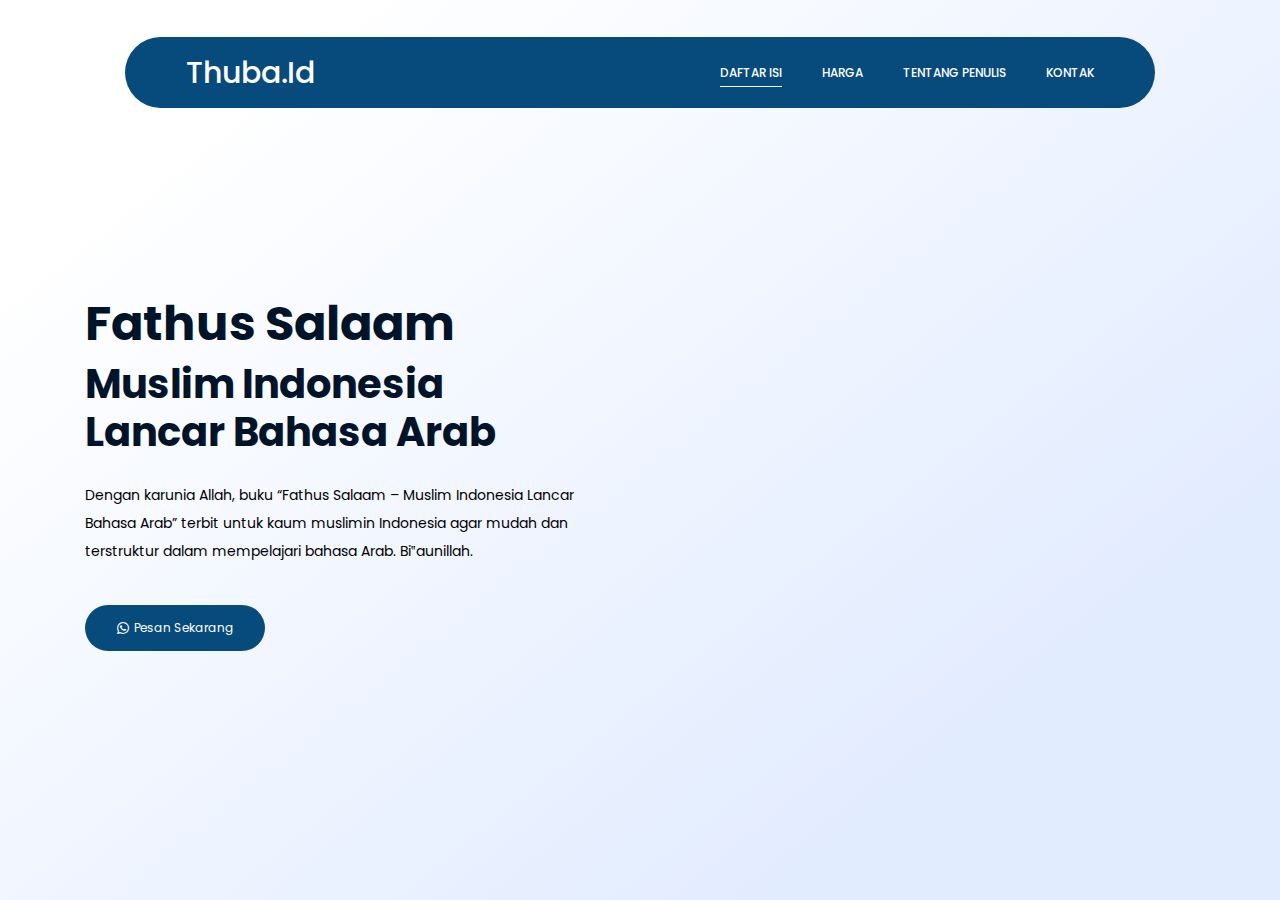
<file: downloads/index.html>
<!DOCTYPE html>
<html>

<head>
    <meta charset="UTF-8">
    <meta name="viewport" content="width=device-width, initial-scale=1.0">
    <title>Thuba Store</title>
    <link rel="stylesheet" href="https://maxcdn.bootstrapcdn.com/bootstrap/4.5.2/css/bootstrap.min.css">
    <link rel="stylesheet" href="https://cdn.jsdelivr.net/npm/bootstrap-icons@1.7.0/font/bootstrap-icons.css">
    <link rel="stylesheet" type="text/css" href="../css/style.css">
</head>

<body>
    <!--Navbar Section-->
    <nav class="navbar navbar-expand-md fixed-top">
        <div class="container">
            <!-- Brand -->
            <a class="navbar-brand" href="#">Thuba.id</a>

            <!-- Toggler/collapsibe Button -->
            <button class="navbar-toggler" type="button" data-toggle="collapse" data-target="#collapsibleNavbar">
                <span class="navbar-toggler-icon"></span>
            </button>

            <!-- Navbar links -->
            <div class="collapse navbar-collapse" id="collapsibleNavbar">
                <ul class="navbar-nav ml-auto">
                    <li class="nav-item">
                        <a class="nav-link active" href="#">DAFTAR ISI</a>
                    </li>
                    <li class="nav-item">
                        <a class="nav-link" href="#price">HARGA</a>
                    </li>
                    <li class="nav-item">
                        <a class="nav-link" href="#about">TENTANG PENULIS</a>
                    </li>
                    <li class="nav-item">
                        <a class="nav-link" href="#kontak">KONTAK</a>
                    </li>
                </ul>
            </div>
        </div>
    </nav>

    <!--Home Section-->
    <section class="home d-flex align-items-center">
        <div class="container">
            <div class="row align-items-center">
                <div class="col-lg-7 col-md-7 ">
                  <div class="home-text">
                    <h1>Fathus Salaam</h1>
                    <h2>Muslim Indonesia <br> Lancar Bahasa Arab</h2>
                    <p>
                        Dengan karunia Allah, buku “Fathus Salaam – Muslim Indonesia Lancar<br>
                        Bahasa Arab” terbit untuk kaum muslimin Indonesia agar mudah dan<br>
                        terstruktur dalam mempelajari bahasa Arab. Bi‟aunillah. 
                    </p>
                    <div class="home-btn">
                      <a href="#" class="btn btn-1"><i class="bi bi-whatsapp"></i>Pesan Sekarang</a>
                    </div>
      
                  </div>
                </div>
            </div>
        </div>
    </section>


</body>

</html>
</file>
<file: css/style.css>
@import url('https://fonts.googleapis.com/css2?family=Poppins:wght@300;400;500;600;700;800;900&display=swap');


:root{
    --main-color: linear-gradient(141.31deg, #FFFFFF 14.11%, #E2ECFF 78.99%);
    --shadow-black-300: 0 5px 15px rgba(0,0,0,0.3);
}
*{
    padding: 0;
    margin: 0;
}

body{
    font-family: 'Poppins', sans-serif;
}

.navbar{
    padding: 37px 125px 0 125px;
    background: transparent;
    
}
.sticky{
    background-color: #2564c2be;
    box-shadow: var(--shadow-black-200);
}

.navbar > .container{
    padding: 8px 32px;
    margin-top: 0px;
    border-radius: 60px;
    background-color: #074B7C    ;
}

.navbar .navbar-brand{
    font-size: 30px;
    color: white;
    font-weight: 500;
    text-transform: capitalize;
}

.navbar-brand{
    margin-left: 29px;
}
.navbar-brand img{
    width: 270px;
    height: 51px;
    margin-left: -10px;
}
.navbar-collapse{
    display: contents!important;
}
.navbar .nav-item{
    margin-left: 40px;
    float: left;
}
.navbar-nav{
    margin-right: 29px;
}

.navbar .nav-item .nav-link{
    color: #ffffff;
    font-family: 'Poppins', sans-serif;
    font-style: normal;
    text-transform: capitalize;
    font-size: 12px;
    font-weight: 500;
    line-height: 18px;
    padding: 5px 0;
    position: relative;
}
.navbar .nav-item .nav-link:hover{
    color: rgb(230, 230, 230);
}
.navbar .nav-item .nav-link::before{
    content: '';
    position: absolute;
    left: 0;
    bottom: 0;
    right: 0;
    height: 1px;
    background-color: #ffffff;
    transition: all 0.5s ease;
    transform: scale(0);
}
.navbar .nav-item .nav-link.active::before,
.navbar .nav-item .nav-link:hover::before{
    transform: scale(1);
}

/*--Home--*/
.home{
    min-height: 100vh;
    background: var(--main-color);
}
.home-text h1{
    font-size: 48px;
    font-weight: 700;
    color:#001429;
}
.home-text h2{
    font-size: 40px;
    font-weight: 700;
    color:#001429;    ;
    margin: 0 0 25px;
}
.home-text p{
    font-size: 14px;
    line-height: 28px;
    color: black;
    margin: 4;
}
.home .home-btn{
    margin-top: 40px;
}
.home-btn .btn-1 {
    display: flex;
    flex-direction: row;
    justify-content: center;
    align-items: center;
    padding: 8px 16px;
    font-size: 12px;
    position: absolute;
    width: 180px;
    height: 46px;
    background: #074B7C;
    border-radius: 60px;
    color: #ffffff;
}

.home-btn .btn-1:hover{
    background: var(--main-color);
    color: black;
    border-width: 2px;
    box-shadow: var(--shadow-black-300);
}
.home .home-btn i{
    padding-right: 5px;
}
</file>
